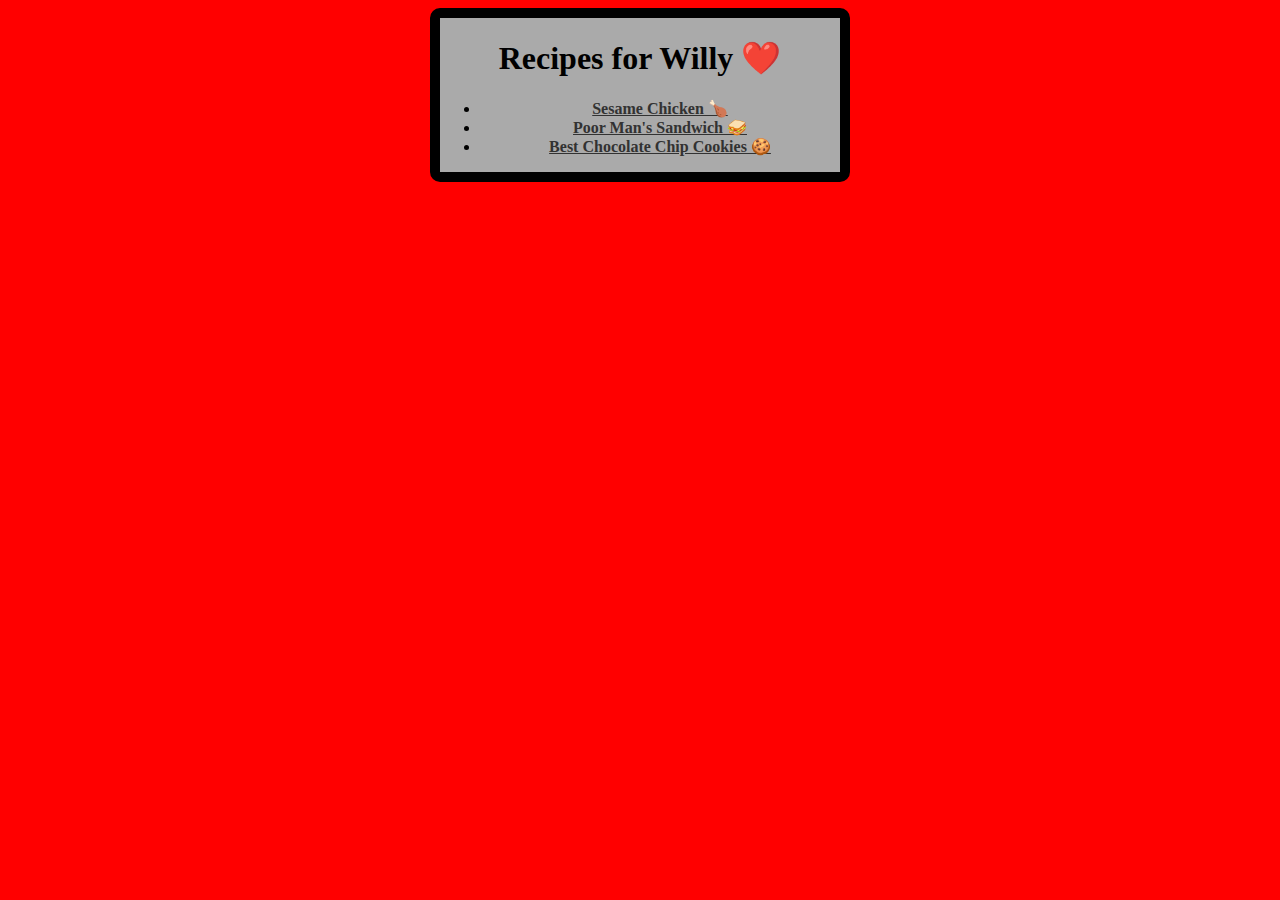
<file: index.html>
<!DOCTYPE html>
<html lang="en">

<head>
    <meta charset="UTF-8" />
    <meta http-equiv="X-UA-Compatible" content="IE=edge" />
    <meta name="viewport" content="width=device-width, initial-scale=1.0" />
    <title>Recipes</title>
    <link rel="stylesheet" href="./style.css" />
</head>

<body>
    <div id="container">
        <h1>Recipes for Willy ❤️</h1>
        <ul>
            <li>
                <a href="./Recipes/Sesame_Chicken.html" target="_blank" rel="noopener noreferrer">Sesame Chicken 🍗</a
          >
        </li>
        <li>
          <a
            href="./Recipes/Poor_Man's_Sandwich.html"
            target="_blank"
            rel="noopener noreferrer"
            >Poor Man's Sandwich 🥪</a
          >
        </li>
        <li>
          <a
            href="./Recipes/Best_ChocolateChip_Cookies.html"
            target="_blank"
            rel="noopener noreferrer"
            >Best Chocolate Chip Cookies 🍪</a
          >
        </li>
      </ul>
    </div>
  </body>
</html>
</file>
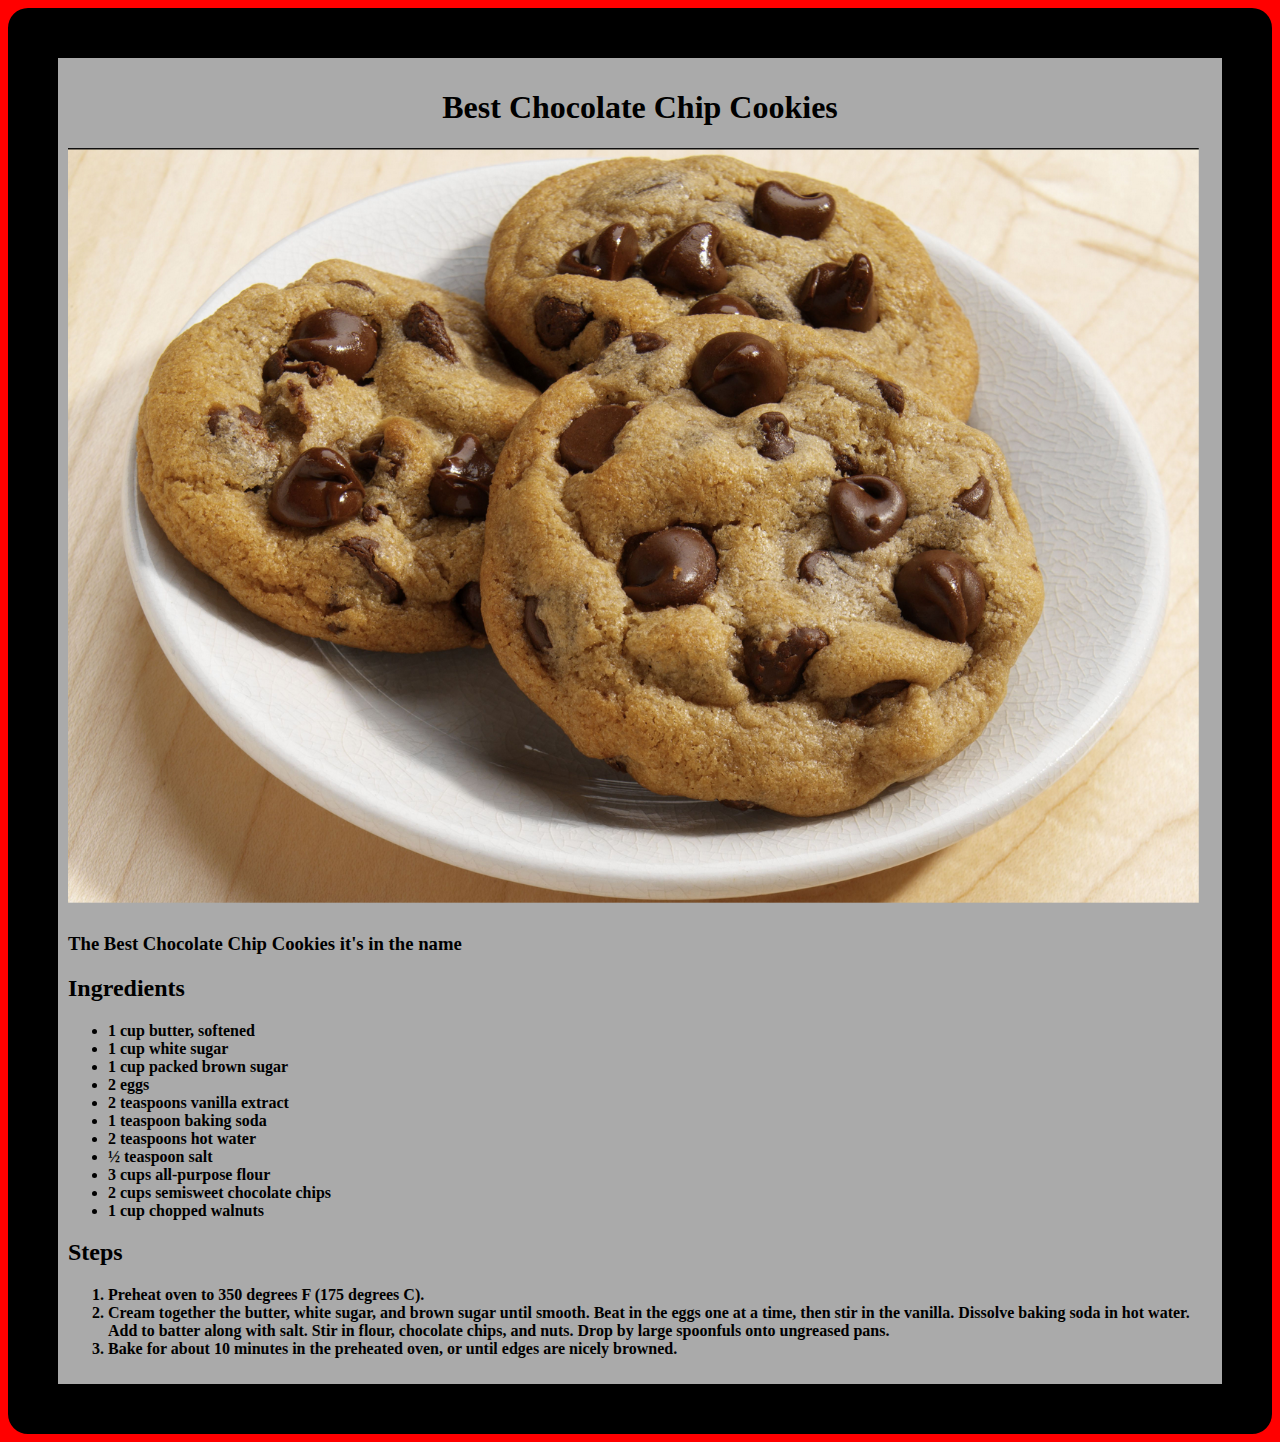
<file: Recipes/Best_ChocolateChip_Cookies.html>
<!DOCTYPE html>
<html lang="en">

<head>
    <meta charset="UTF-8" />
    <meta http-equiv="X-UA-Compatible" content="IE=edge" />
    <meta name="viewport" content="width=device-width, initial-scale=1.0" />
    <title>Chocolate Chip Cookies</title>
    <link rel="stylesheet" href="../style.css" />
</head>

<body>
    <div class="container">
        <h1>Best Chocolate Chip Cookies</h1>
        <img src="./images/Chocolate_Chip_Cookies.png" alt="Chocolate Chip Cookies" />
        <h3>The Best Chocolate Chip Cookies it's in the name</h3>

        <h2>Ingredients</h2>
        <ul>
            <li>1 cup butter, softened</li>
            <li>1 cup white sugar</li>
            <li>1 cup packed brown sugar</li>
            <li>2 eggs</li>
            <li>2 teaspoons vanilla extract</li>
            <li>1 teaspoon baking soda</li>
            <li>2 teaspoons hot water</li>
            <li>½ teaspoon salt</li>
            <li>3 cups all-purpose flour</li>
            <li>2 cups semisweet chocolate chips</li>
            <li>1 cup chopped walnuts</li>
        </ul>

        <h2>Steps</h2>
        <ol>
            <li>Preheat oven to 350 degrees F (175 degrees C).</li>
            <li>
                Cream together the butter, white sugar, and brown sugar until smooth. Beat in the eggs one at a time, then stir in the vanilla. Dissolve baking soda in hot water. Add to batter along with salt. Stir in flour, chocolate chips, and nuts. Drop by large spoonfuls
                onto ungreased pans.
            </li>
            <li>
                Bake for about 10 minutes in the preheated oven, or until edges are nicely browned.
            </li>
        </ol>
    </div>
</body>

</html>
</file>
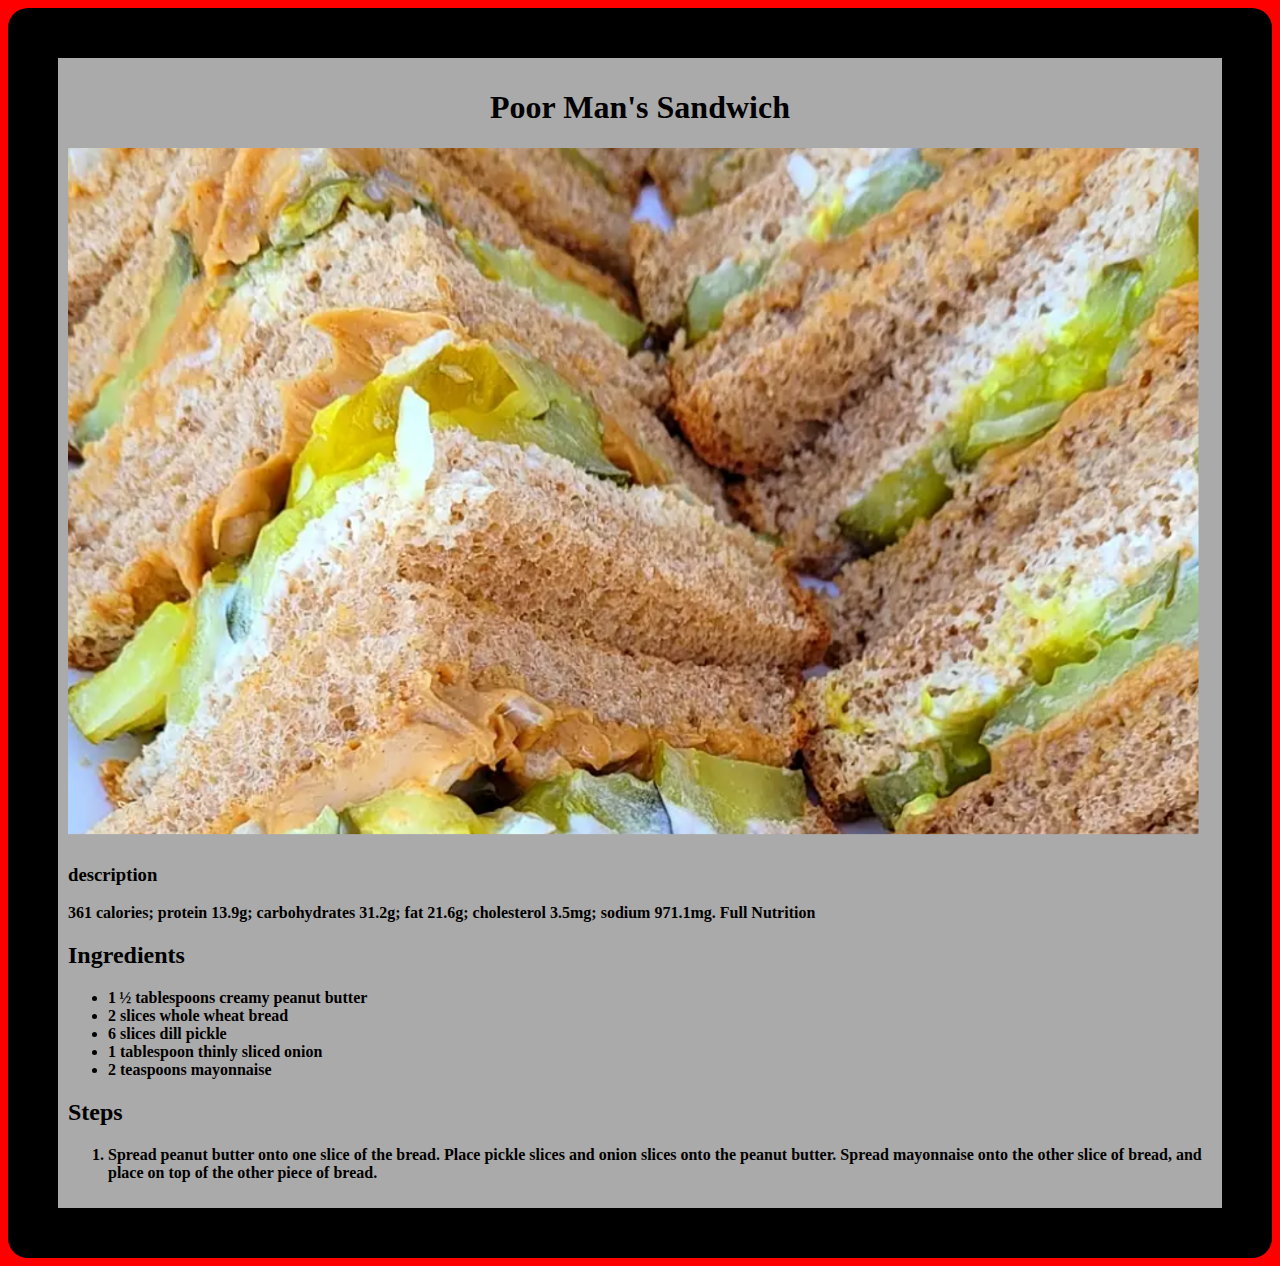
<file: Recipes/Poor_Man's_Sandwich.html>
<!DOCTYPE html>
<html lang="en">

<head>
    <meta charset="UTF-8" />
    <meta http-equiv="X-UA-Compatible" content="IE=edge" />
    <meta name="viewport" content="width=device-width, initial-scale=1.0" />
    <title>Sandwich</title>
    <link rel="stylesheet" href="../style.css" />
</head>

<body>
    <div class="container">
        <h1>Poor Man's Sandwich</h1>
        <img src="./images/Sandwich.png" alt="A sandwich" />
        <h3>description</h3>
        <p>
            361 calories; protein 13.9g; carbohydrates 31.2g; fat 21.6g; cholesterol 3.5mg; sodium 971.1mg. Full Nutrition
        </p>

        <h2>Ingredients</h2>
        <ul>
            <li>1 ½ tablespoons creamy peanut butter</li>
            <li>2 slices whole wheat bread</li>
            <li>6 slices dill pickle</li>
            <li>1 tablespoon thinly sliced onion</li>
            <li>2 teaspoons mayonnaise</li>
        </ul>

        <h2>Steps</h2>
        <ol>
            <li>
                Spread peanut butter onto one slice of the bread. Place pickle slices and onion slices onto the peanut butter. Spread mayonnaise onto the other slice of bread, and place on top of the other piece of bread.
            </li>
        </ol>
    </div>
</body>

</html>
</file>
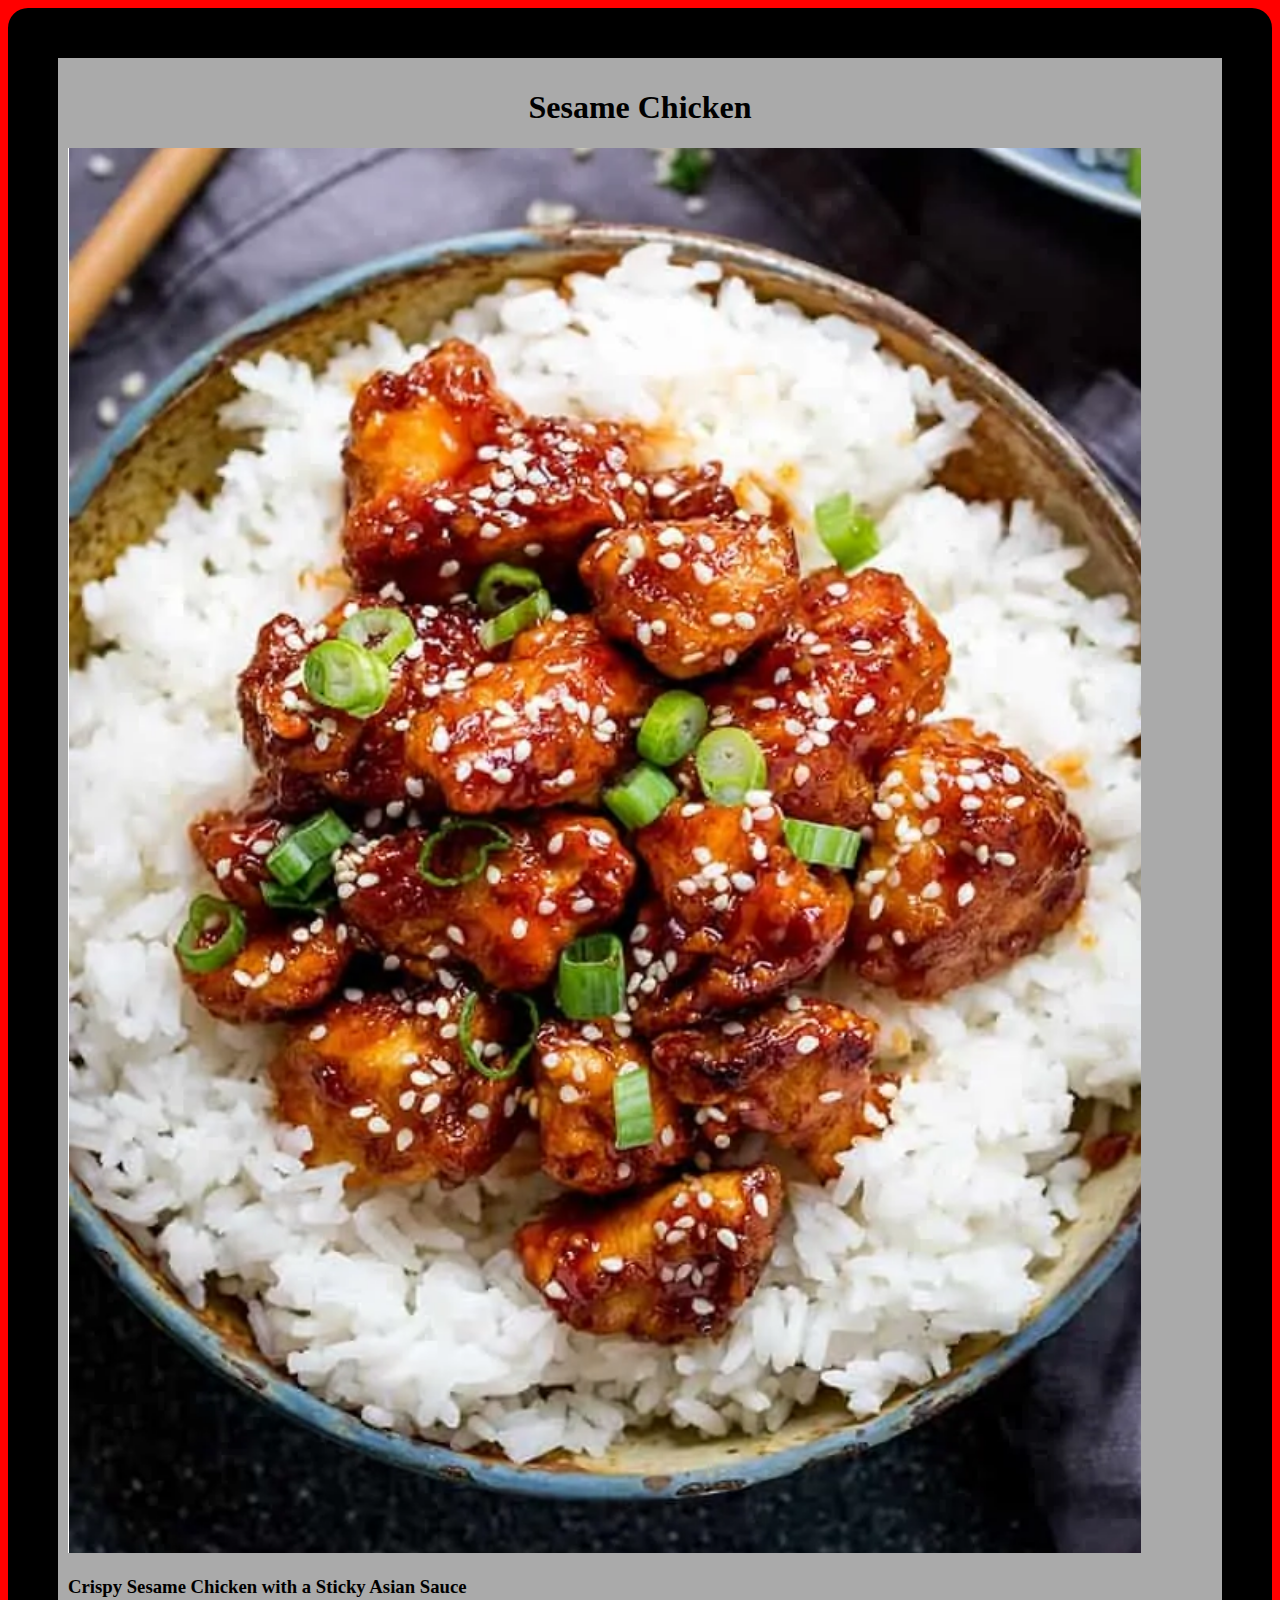
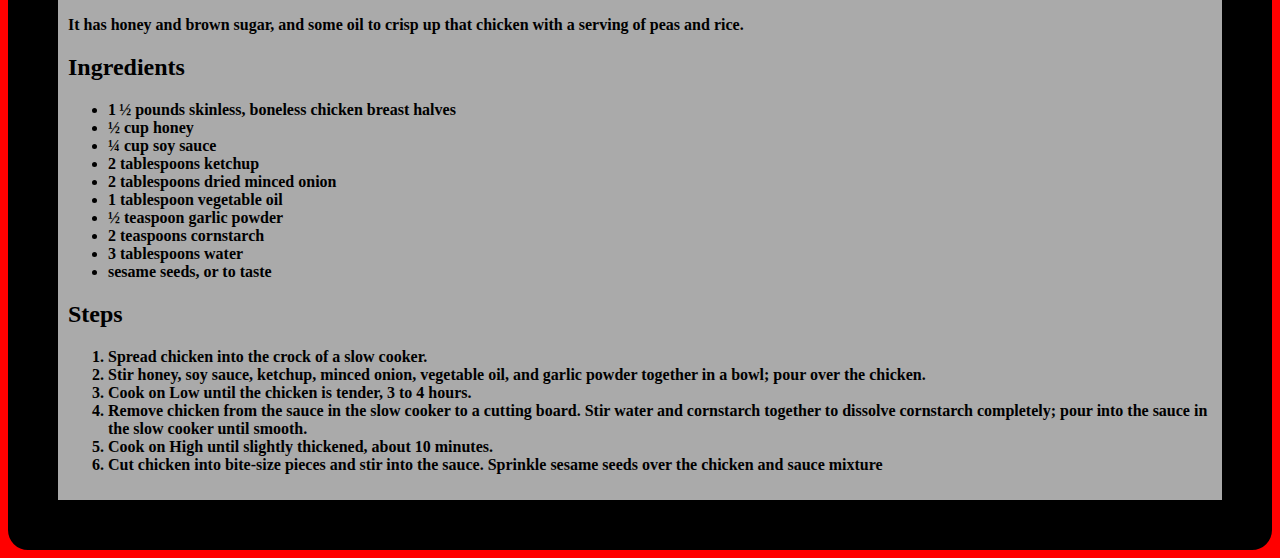
<file: Recipes/Sesame_Chicken.html>
<!DOCTYPE html>
<html lang="en">

<head>
    <meta charset="UTF-8" />
    <meta http-equiv="X-UA-Compatible" content="IE=edge" />
    <meta name="viewport" content="width=device-width, initial-scale=1.0" />
    <title>Sesame Chicken</title>
    <link rel="stylesheet" href="../style.css" />
</head>

<body>
    <div class="container">
        <h1>Sesame Chicken</h1>
        <img src="./images/Crispy_Sesame_Chicken.png" alt="Crispy Sesame Chicken" />
        <h3>Crispy Sesame Chicken with a Sticky Asian Sauce</h3>
        <p>
            It has honey and brown sugar, and some oil to crisp up that chicken with a serving of peas and rice.
        </p>

        <h2>Ingredients</h2>
        <ul>
            <li>1 ½ pounds skinless, boneless chicken breast halves</li>
            <li>½ cup honey</li>
            <li>¼ cup soy sauce</li>
            <li>2 tablespoons ketchup</li>
            <li>2 tablespoons dried minced onion</li>
            <li>1 tablespoon vegetable oil</li>
            <li>½ teaspoon garlic powder</li>
            <li>2 teaspoons cornstarch</li>
            <li>3 tablespoons water</li>
            <li>sesame seeds, or to taste</li>
        </ul>

        <h2>Steps</h2>
        <ol>
            <li>Spread chicken into the crock of a slow cooker.</li>
            <li>
                Stir honey, soy sauce, ketchup, minced onion, vegetable oil, and garlic powder together in a bowl; pour over the chicken.
            </li>
            <li>Cook on Low until the chicken is tender, 3 to 4 hours.</li>
            <li>
                Remove chicken from the sauce in the slow cooker to a cutting board. Stir water and cornstarch together to dissolve cornstarch completely; pour into the sauce in the slow cooker until smooth.
            </li>
            <li>Cook on High until slightly thickened, about 10 minutes.</li>
            <li>
                Cut chicken into bite-size pieces and stir into the sauce. Sprinkle sesame seeds over the chicken and sauce mixture
            </li>
        </ol>
    </div>
</body>

</html>
</file>
<file: style.css>
body {
    background: #f00;
}

h1 {
    text-align: center;
}

img {
    max-width: 100%;
    max-height: 100%;
}

#container {
    background: #aaa;
    font: monospace;
    font-weight: bold;
    color: #000;
    text-align: center;
    max-height: 300px;
    max-width: 400px;
    border: 10px solid #000;
    border-radius: 10px;
    margin: 0 auto;
}

.container {
    background: #aaa;
    font: monospace;
    font-weight: bold;
    color: #000;
    height: auto;
    width: auto;
    border: 50px solid #000;
    border-radius: 20px;
    align-content: center;
    padding: 10px;
}

a {
    color: rgb(50, 50, 50);
}
</file>
